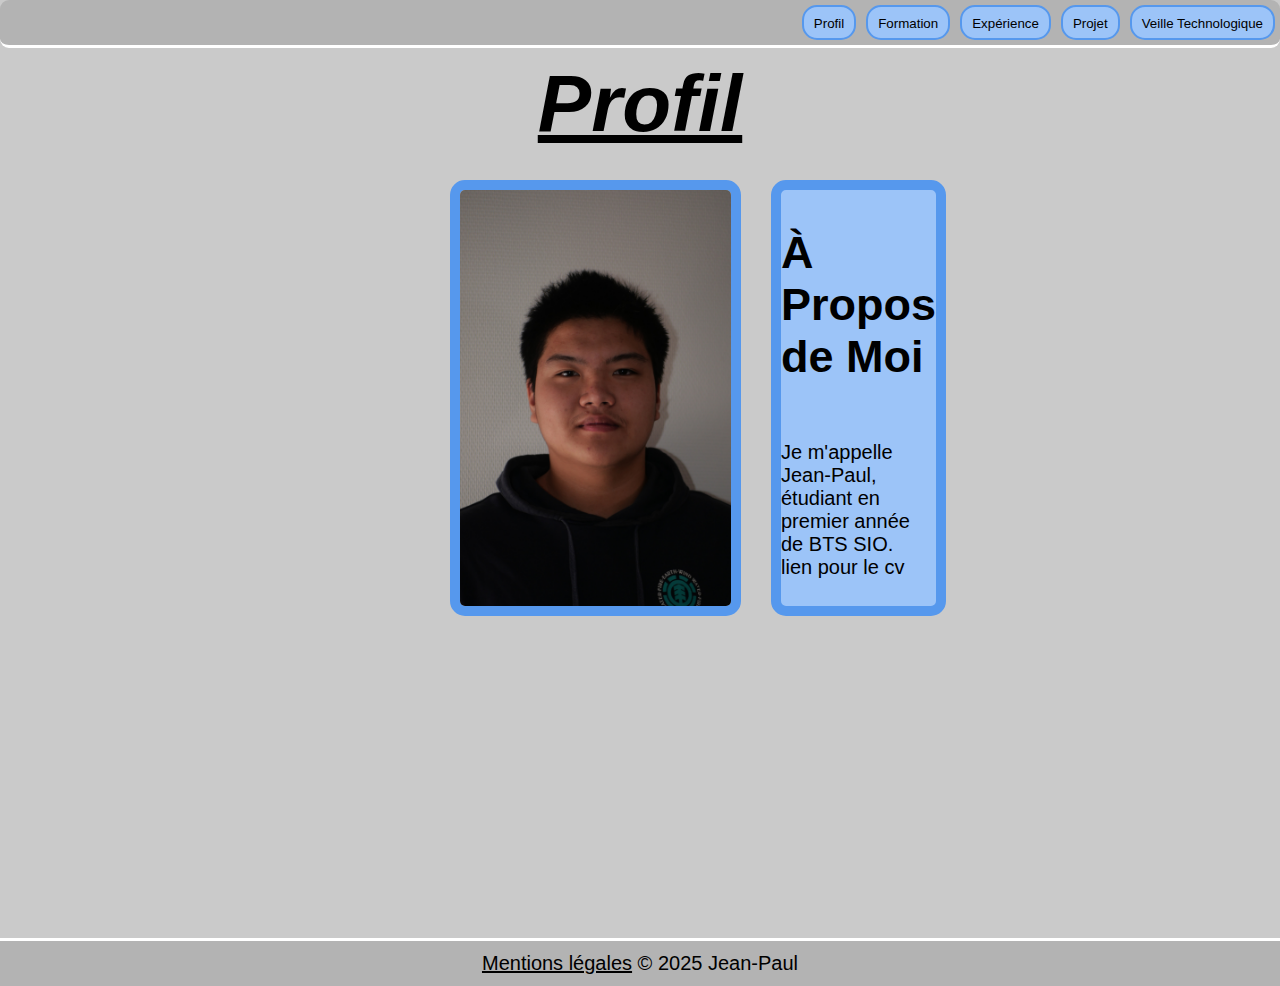
<file: index.html>
<!doctype html>
<html lang ="fr">
<head>  
<meta charset="utf-8">
<link rel="stylesheet" href="style.css">
</head>

<body>
    <header>
        <button><a href="index.html">Profil</a></button>
        <button><a href="formation.html">Formation</a></button>
        <button><a href="experience.html">Expérience</a></button>
        <button><a href="projet.html">Projet</a></button>
        <button><a href="veille_technologique.html">Veille Technologique</a></button>
    </header>

    <main>
        <h1 class="titre_de_la_page">Profil</h1>
        <div class="flex_profil">
            <img class="image_profil" src="image/jean-paul.png" alt="photo de jean-paul" >
            <div class="titre_avec_paragraphe">
                <h2>À Propos de Moi</h2>
                <p>
                   Je m'appelle Jean-Paul, étudiant en premier année de BTS SIO. <br><a href"fichier a telecharger/CV Jean-Paul SU XU (1).pdf">lien pour le cv</a>
                </p>
            </div>
        </div>
    </main>

    <footer>
        <p><a href="mention legal.html">Mentions légales</a> © 2025 Jean-Paul</p>
    </footer>
</body>


</html>
</file>
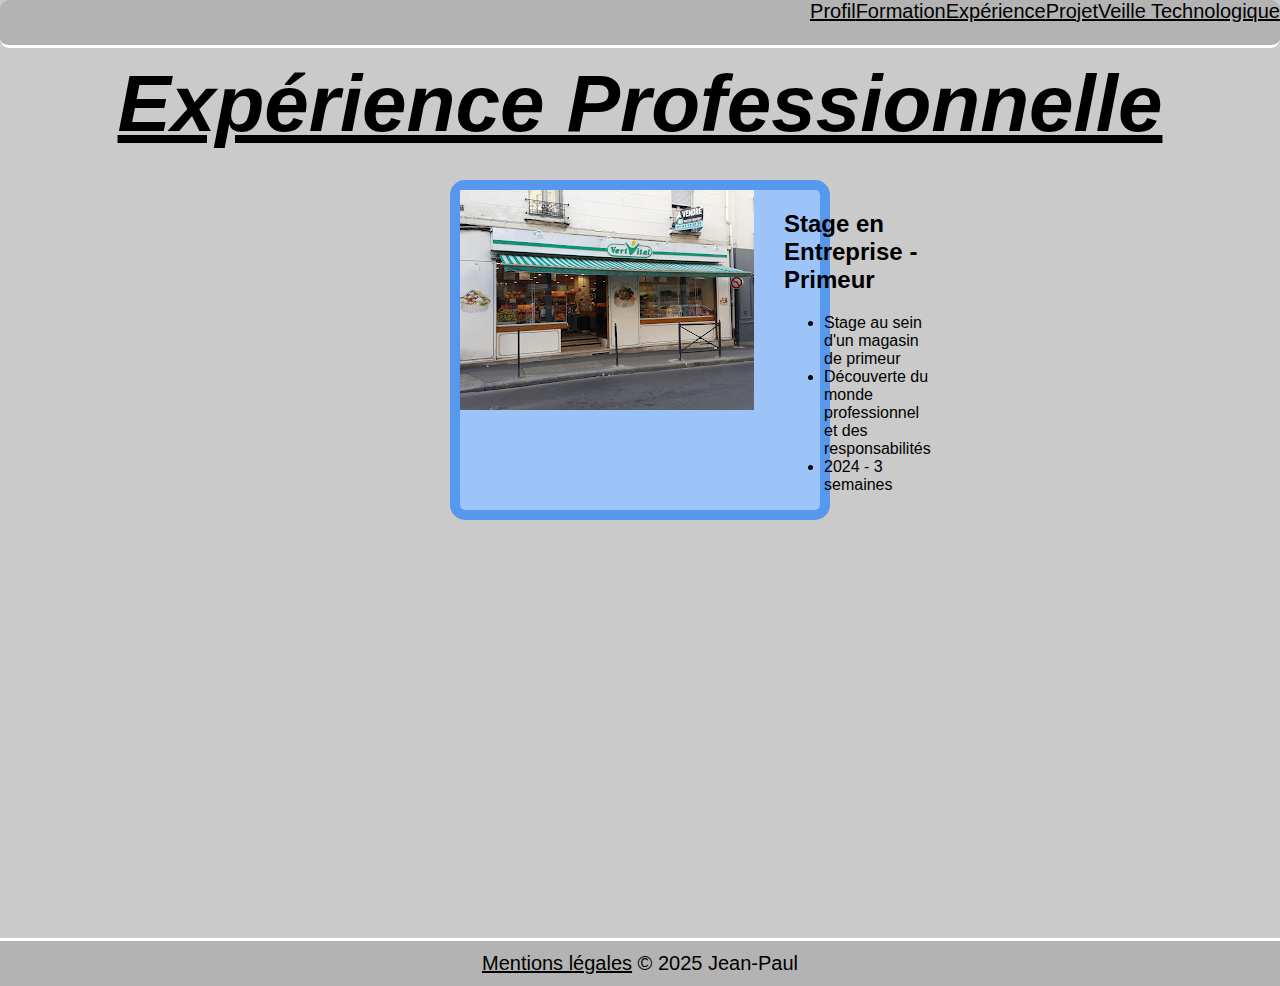
<file: experience.html>
<!doctype html>
<html lang ="fr">
<head>  
<meta charset="utf-8">
<link rel="stylesheet" href="style.css">
</head>

<body>
    <header>
        <div><a href="index.html">Profil</a></div>
        <div><a href="formation.html">Formation</a></div>
        <div><a href="experience.html">Expérience</a></div>
        <div><a href="projet.html">Projet</a></div>
        <div><a href="veille_technologique.html">Veille Technologique</a></div>
    </header>

    <main>
        <h1 class="titre_de_la_page">Expérience Professionnelle</h1>
        <div class="flex_experience">
            <div><img src="image/primeur.jpg" alt="photo stage"></div>
            <div>
                <h2>Stage en Entreprise - Primeur</h2>          
                <ul>
                    <li>Stage au sein d'un magasin de primeur</li>
                    <li>Découverte du monde professionnel et des responsabilités</li>
                    <li>2024 - 3 semaines</li>
                </ul>
            </div>
        
        </div>
    </main>

    <footer>
        <p><a href="mention legal.html">Mentions légales</a> © 2025 Jean-Paul</p>
    </footer>
</body>

</html>
</file>
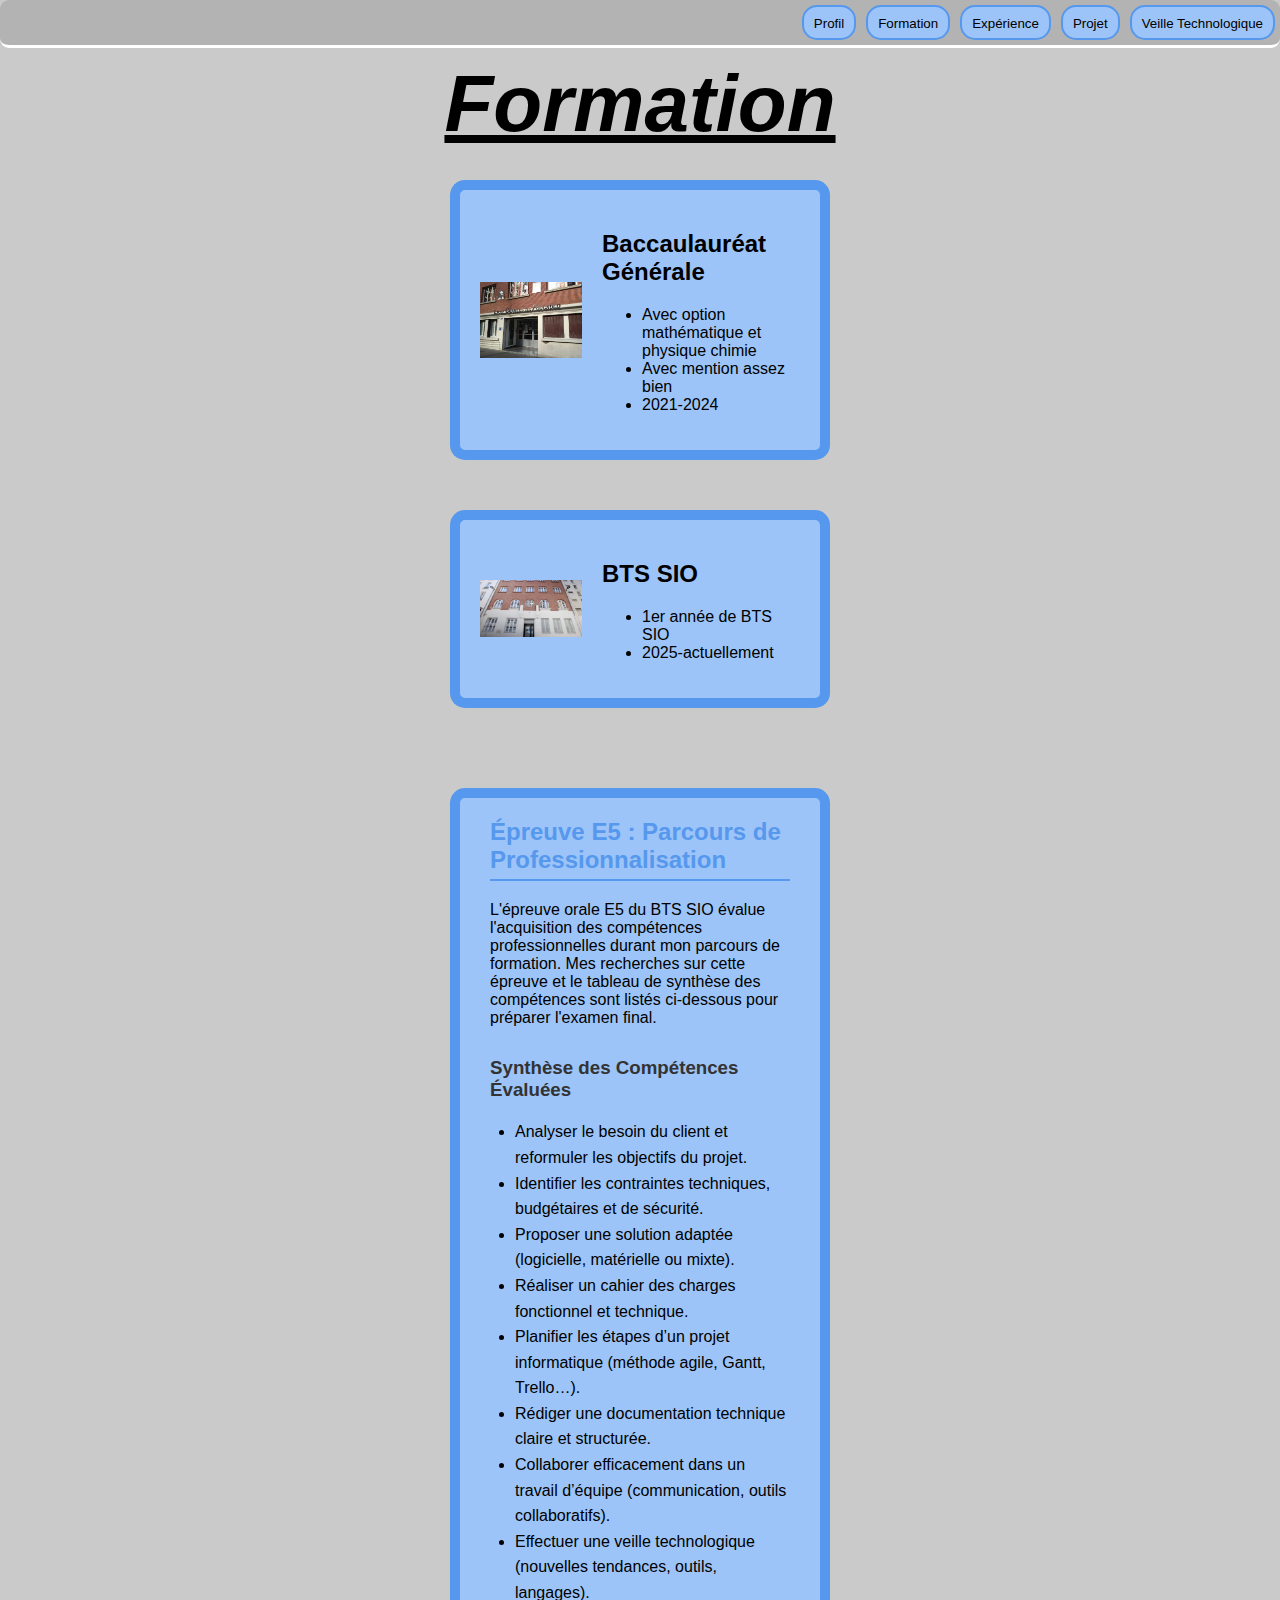
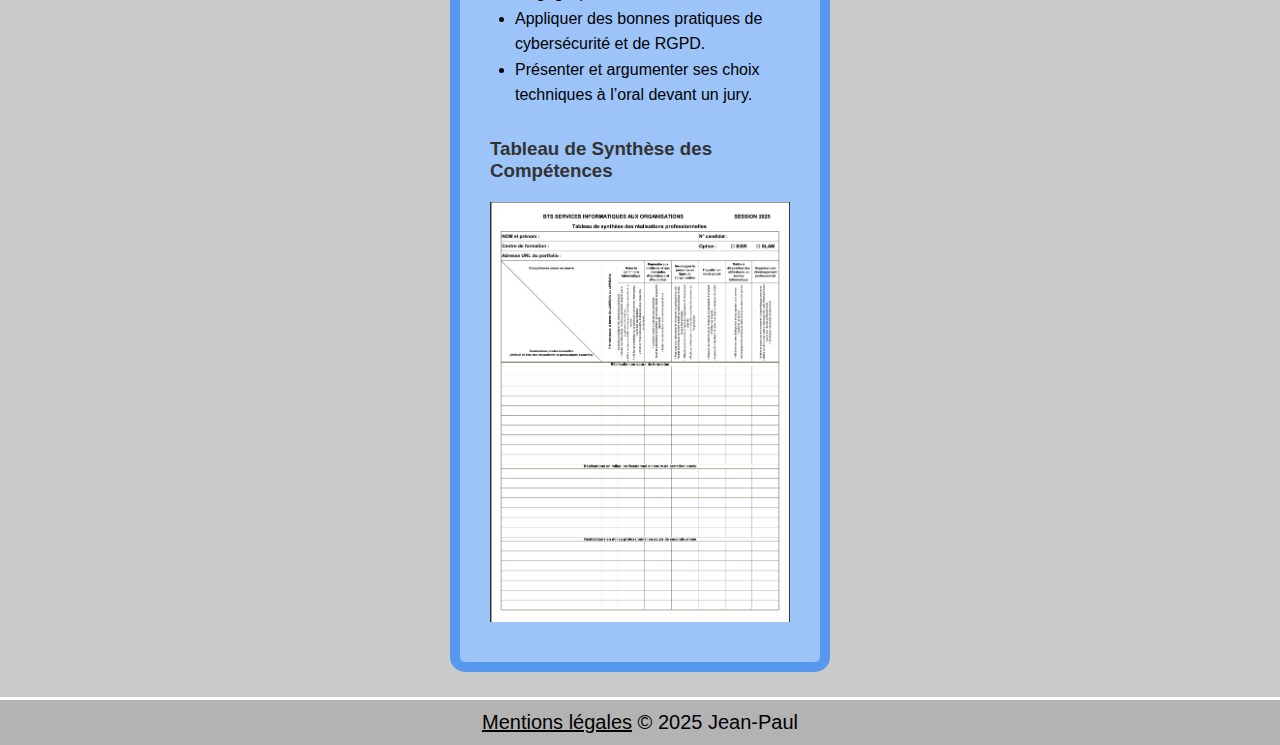
<file: formation.html>
<!doctype html>
<html lang ="fr">
<head>  
<meta charset="utf-8">
<link rel="stylesheet" href="style.css">
</head>

<body>
    <header>
        <button><a href="index.html">Profil</a></button>
        <button><a href="formation.html">Formation</a></button>
        <button><a href="experience.html">Expérience</a></button>
        <button><a href="projet.html">Projet</a></button>
        <button><a href="veille_technologique.html">Veille Technologique</a></button>
    </header>

    <main>
        <h1 class="titre_de_la_page">Formation</h1>
        <div class="grid_formation">
            <div><img class="image_formation" src="image/lycee.jpg" alt="photo du lycee"></div>
            <div>
                <h2>Baccaulauréat Générale</h2>          
                <ul>
                    <li>Avec option mathématique et physique chimie</li>
                    <li>Avec mention assez bien</li>
                    <li>2021-2024</li>
                </ul>
            </div>
            <div><img class="image_formation" src="image/campus.jpg" alt="photo du campus"></div>
            <div>
                <h2>BTS SIO</h2>          
                <ul>
                    <li>1er année de BTS SIO</li>
                    <li>2025-actuellement</li>

                </ul>
            </div>
        </div>
        <section class="epreuve_e5_section">
            <h2>Épreuve E5 : Parcours de Professionnalisation</h2>
            <p>
                L'épreuve orale E5 du BTS SIO évalue l'acquisition des compétences professionnelles durant mon parcours de formation. Mes recherches sur cette épreuve et le tableau de synthèse des compétences sont listés ci-dessous pour préparer l'examen final.
            </p>
            <h3>Synthèse des Compétences Évaluées</h3>
            <ul>
                <li>Analyser le besoin du client et reformuler les objectifs du projet.</li>
                <li>Identifier les contraintes techniques, budgétaires et de sécurité.</li>
                <li>Proposer une solution adaptée (logicielle, matérielle ou mixte).</li>
                <li>Réaliser un cahier des charges fonctionnel et technique.</li>
                <li>Planifier les étapes d’un projet informatique (méthode agile, Gantt, Trello…).</li>
                <li>Rédiger une documentation technique claire et structurée.</li>
                <li>Collaborer efficacement dans un travail d’équipe (communication, outils collaboratifs).</li>
                <li>Effectuer une veille technologique (nouvelles tendances, outils, langages).</li>
                <li>Appliquer des bonnes pratiques de cybersécurité et de RGPD.</li>
                <li>Présenter et argumenter ses choix techniques à l’oral devant un jury.</li>
            </ul>
            <h3>Tableau de Synthèse des Compétences</h3>
            <a href="fichier a telecharger/tableau de synthese des competence.pdf" download>
                <img src="image/tableau de synthese des competences.png" alt="tableau de synthèse des compétences">
            </a>
        </section>
    </main>

    <footer>
        <p><a href="mention legal.html">Mentions légales</a> © 2025 Jean-Paul</p>
    </footer>
</body>

</html>
</file>
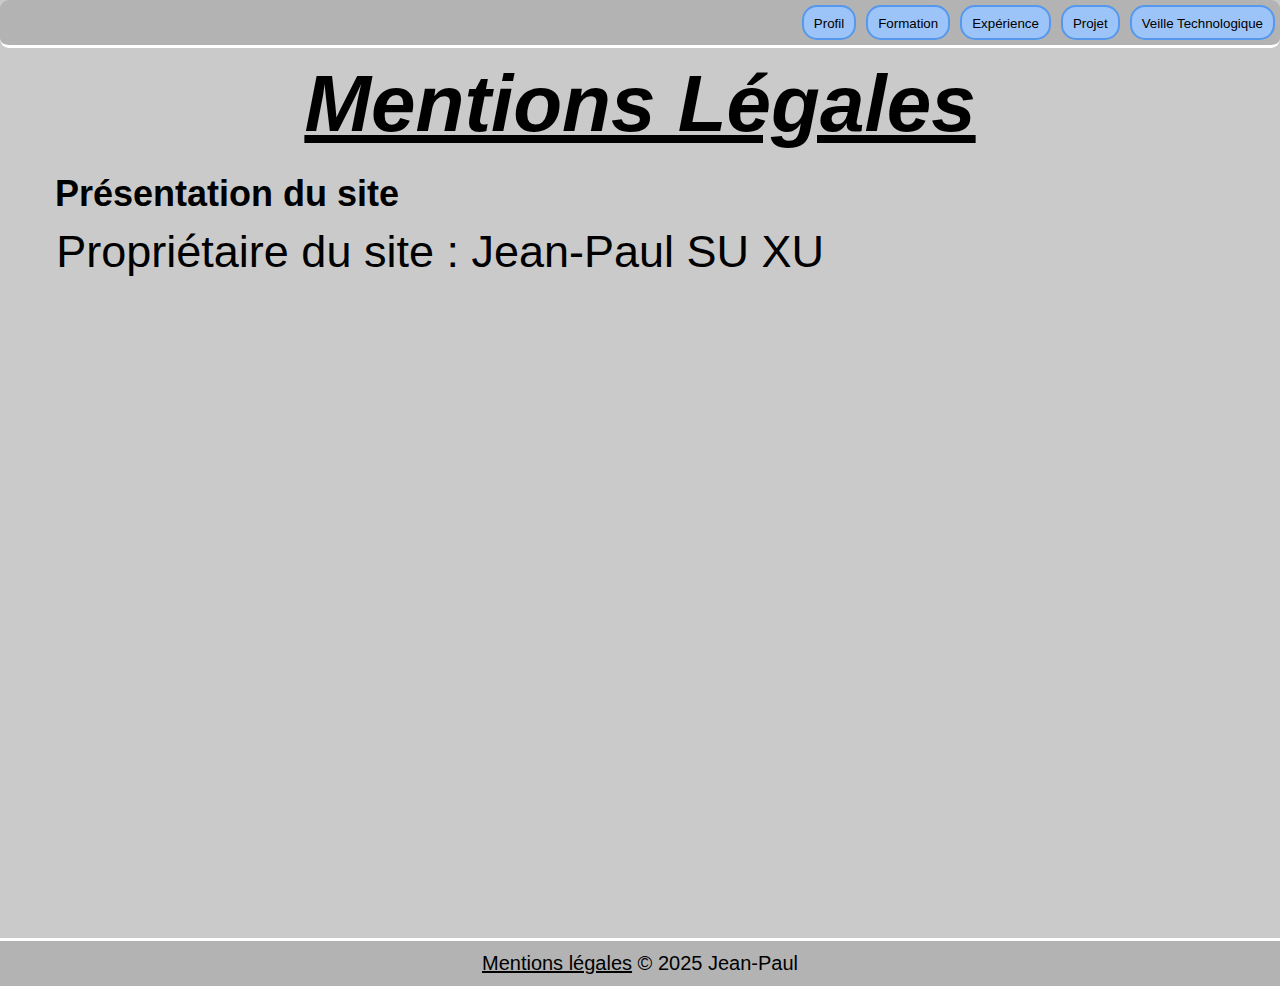
<file: mention legal.html>
<!doctype html>
<html lang ="fr">
<head>  
<meta charset="utf-8">
<link rel="stylesheet" href="style.css">
</head>

<body>
    <header>
        <button><a href="index.html">Profil</a></button>
        <button><a href="formation.html">Formation</a></button>
        <button><a href="experience.html">Expérience</a></button>
        <button><a href="projet.html">Projet</a></button>
        <button><a href="veille_technologique.html">Veille Technologique</a></button>
    </header>
    
    <main>
        <h1 class="titre_de_la_page">Mentions Légales</h1>
        <h2 class="texte_mention_legale">Présentation du site</h2>
        <p class="texte_mention_legale">Propriétaire du site : Jean-Paul SU XU<br>
    </main>

    <footer>
        <p><a href="mention legal.html">Mentions légales</a> © 2025 Jean-Paul</p>
    </footer>
</body>
</file>
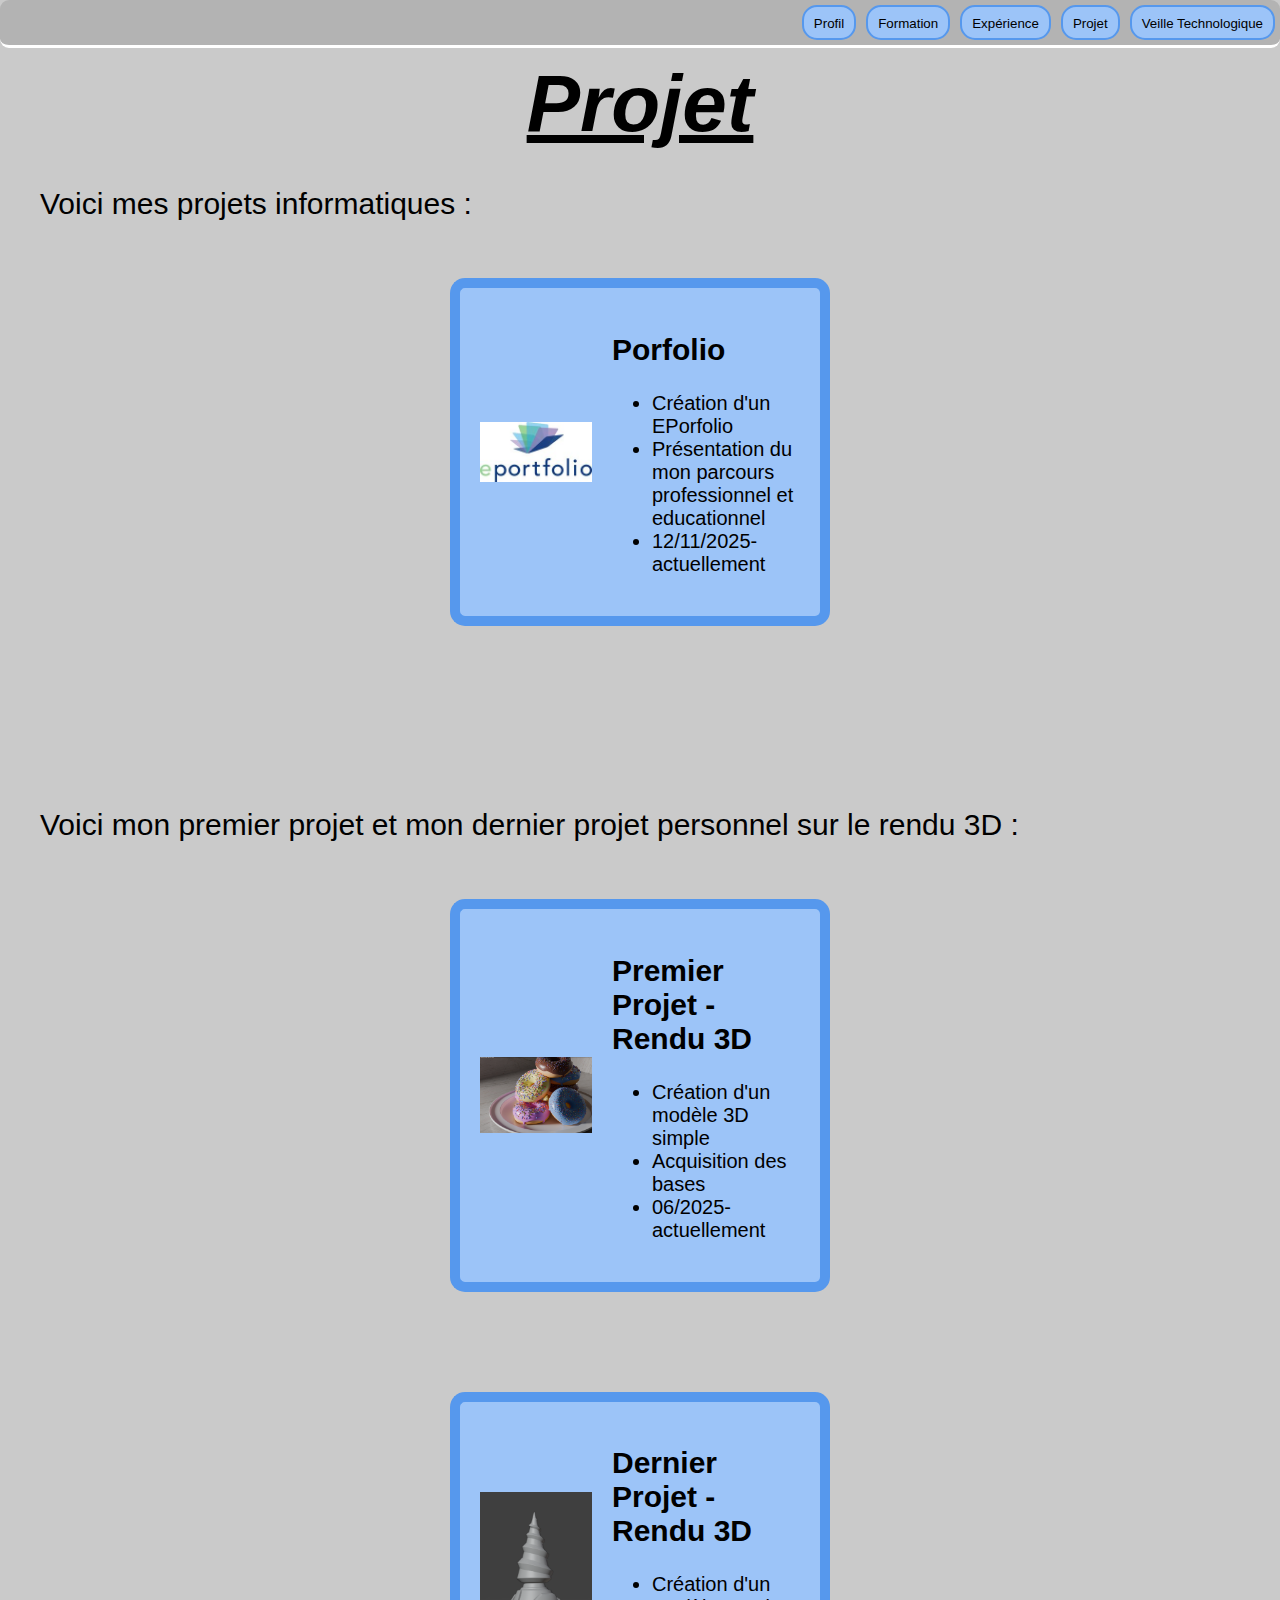
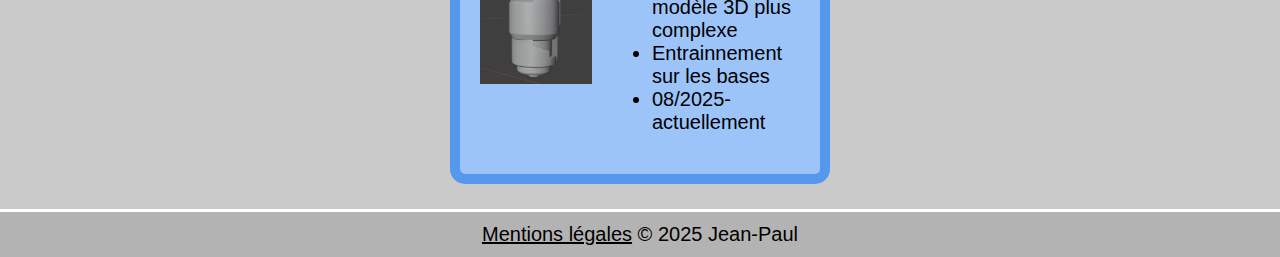
<file: projet.html>
<!doctype html>
<html lang ="fr">
<head>  
<meta charset="utf-8">
<link rel="stylesheet" href="style.css">
</head>

<body>
    <header>
        <button><a href="index.html">Profil</a></button>
        <button><a href="formation.html">Formation</a></button>
        <button><a href="experience.html">Expérience</a></button>
        <button><a href="projet.html">Projet</a></button>
        <button><a href="veille_technologique.html">Veille Technologique</a></button>
    </header>

    <main>
        <h1 class="titre_de_la_page">Projet</h1>
        <p>Voici mes projets informatiques : </p>
        <div class="grid_projet" >
            <div><img class="image_projet" src="image/e-portfolio.jpg" alt="photo du porfolio"></div>
            <div>
                <h2>Porfolio</h2>          
                <ul>
                    <li>Création d'un EPorfolio</li>
                    <li>Présentation du mon parcours professionnel et educationnel</li>
                    <li>12/11/2025-actuellement</li>
                </ul>
            </div>
        </div>
        <p>Voici mon premier projet et mon dernier projet personnel sur le rendu 3D :</p>
        <div class="grid_projet">
            <div><img class="image_projet" src="image/premier projet.png" alt="photo du premier projet"></div>
            <div>
                <h2>Premier Projet - Rendu 3D</h2>          
                <ul>
                    <li>Création d'un modèle 3D simple</li>
                    <li>Acquisition des bases </li>
                    <li>06/2025-actuellement</li>
                </ul>
            </div>
            <div><img class="image_projet" src="image/dernier projet.png" alt="photo du premier projet"></div>
            <div>
                <h2>Dernier Projet - Rendu 3D</h2>          
                <ul>
                    <li>Création d'un modèle 3D plus complexe</li>
                    <li>Entrainnement sur les bases</li>
                    <li>08/2025-actuellement</li>
                </ul>
            </div>
        </div>
    </main>

    <footer>
        <p><a href="mention legal.html">Mentions légales</a> © 2025 Jean-Paul</p>
    </footer>
</body>

</html>
</file>
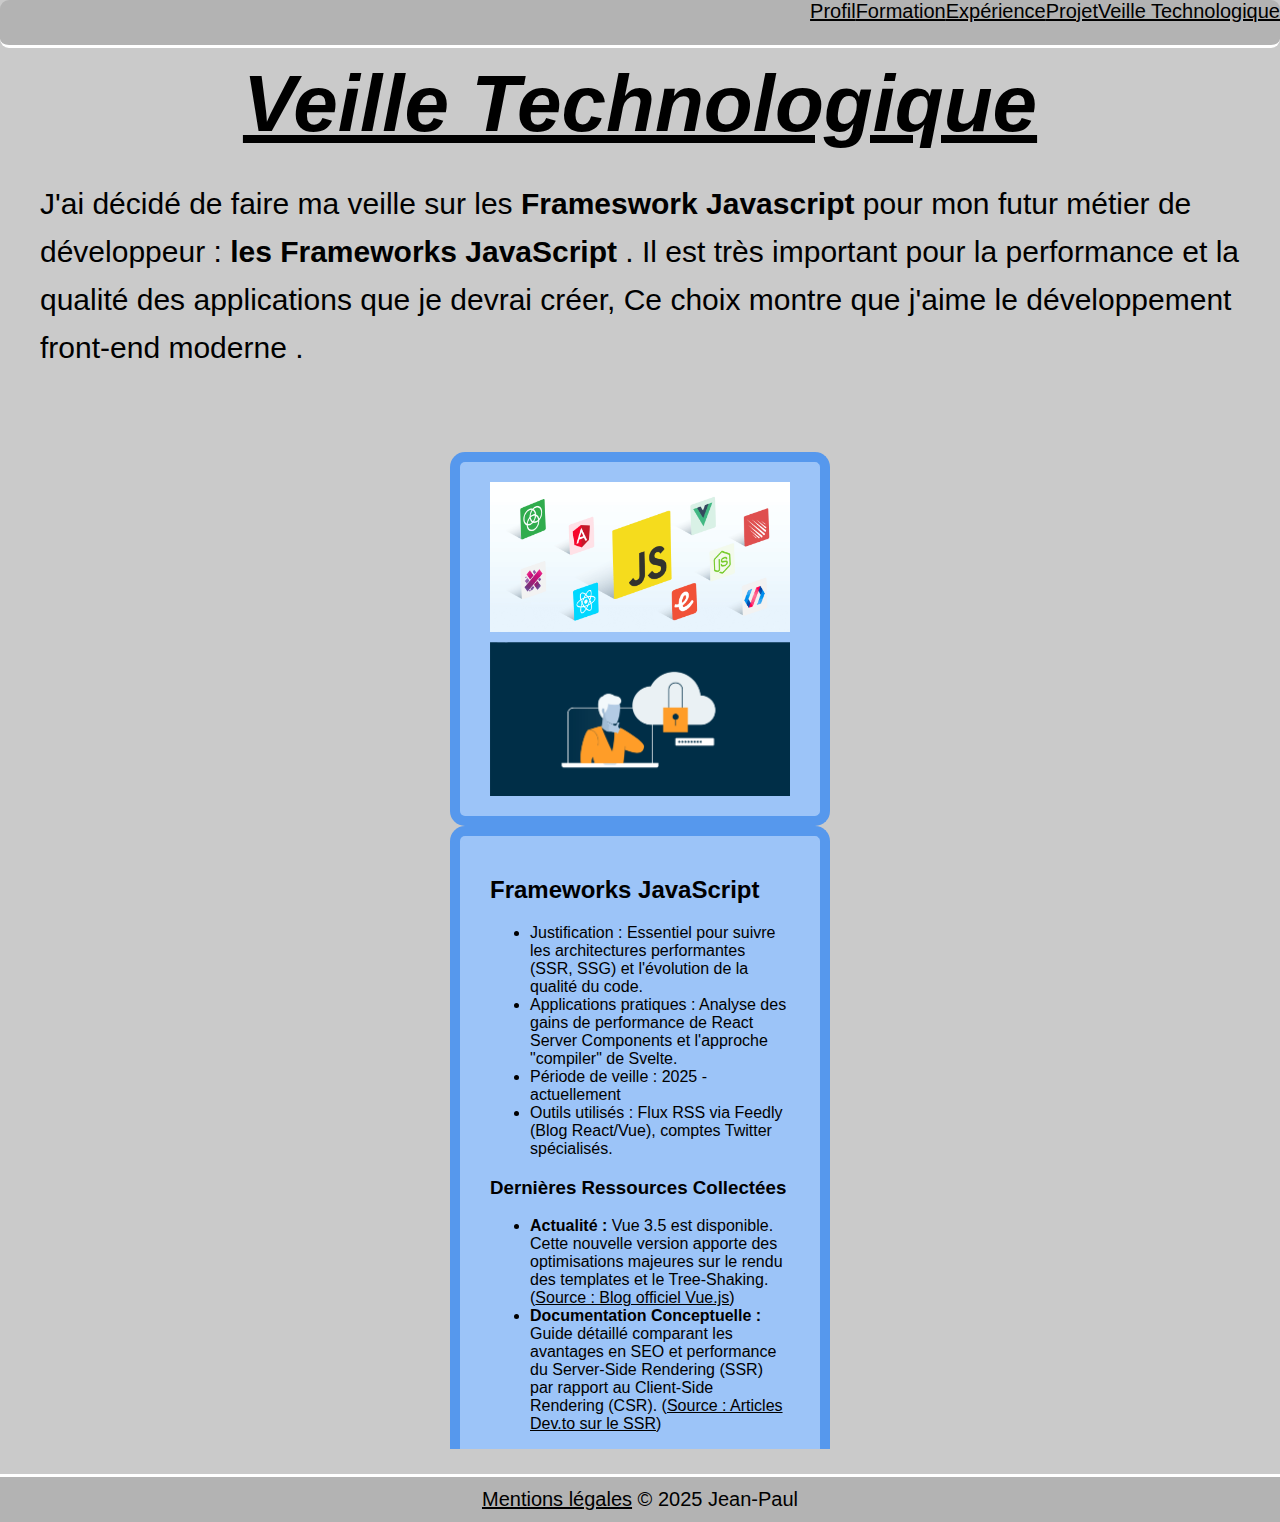
<file: veille_technologique.html>
<!doctype html>
<html lang ="fr">
<head>  
<meta charset="utf-8">
<link rel="stylesheet" href="style.css">
</head>

<body>
    <header>
        <div><a href="index.html">Profil</a></div>
        <div><a href="formation.html">Formation</a></div>
        <div><a href="experience.html">Expérience</a></div>
        <div><a href="projet.html">Projet</a></div>
        <div><a href="veille_technologique.html">Veille Technologique</a></div>
    </header>

    <main>
        <h1 class="titre_de_la_page">Veille Technologique</h1>
        <p> 
            J'ai décidé de faire ma veille sur les <strong>Frameswork Javascript</strong> pour mon futur métier de développeur : 
            <strong>les Frameworks JavaScript</strong> .
            Il est très important pour la performance et la qualité des applications que je devrai créer,  
            Ce choix montre que j'aime le développement front-end moderne .
        </p>
        <div class="grid_veille_technologique">
            <div><img class="image_veille_technologique" src="image/front end.png" alt="photo de Frameworks JavaScript"></div>
            <div><img class="image_veille_technologique" src="image/authentification.png" alt="photo de l'authentification sans mot de passe"></div>
            <div>
                <h2>Frameworks JavaScript</h2>          
                <ul>
                    <li>Justification : Essentiel pour suivre les architectures performantes (SSR, SSG) et l'évolution de la qualité du code.</li>
                    <li>Applications pratiques : Analyse des gains de performance de React Server Components et l'approche "compiler" de Svelte.</li>
                    <li>Période de veille : 2025 - actuellement</li>
                    <li>Outils utilisés : Flux RSS via Feedly (Blog React/Vue), comptes Twitter spécialisés.</li>
                </ul>
                <h3>Dernières Ressources Collectées</h3>
                <ul>
                    <li>
                        <strong>Actualité :</strong> Vue 3.5 est disponible. Cette nouvelle version apporte des optimisations majeures sur le rendu des templates et le Tree-Shaking.
                        (<a href="https://blog.vuejs.org/" target="_blank">Source : Blog officiel Vue.js</a>)
                    </li>
                    <li>
                        <strong>Documentation Conceptuelle :</strong> Guide détaillé comparant les avantages en SEO et performance du Server-Side Rendering (SSR) par rapport au Client-Side Rendering (CSR).
                        (<a href="https://dev.to/t/ssr" target="_blank">Source : Articles Dev.to sur le SSR</a>)
                    </li>
            </div>            
        </div>
    </main>

    <footer>
        <p><a href="mention legal.html">Mentions légales</a> © 2025 Jean-Paul</p>
    </footer>
</body>

</html>
</file>
<file: style.css>
/*tous*/
*{
    font-family: Montserrat, sans-serif;
    color: #000000;
}

html,body{
    background-color: #CACACA;
    height: 100%;
    margin: 0px;
}

header{
    background-color: #B3B3B3;
    height: 5vh;
    border-bottom: 3px solid #ffffff;
    justify-content: flex-end;
    display: flex;
    flex-direction: row;
    align-items: stretch;
    font-size: 20px;
    border-radius: 9px;
}

header > button{
    align-items:center ;
    margin: 5px;
    background-color: #9CC4F8;
    border: 2px solid #5698ED;
    padding: 3px 10px 1px 10px;
    border-radius: 15px;
    cursor: pointer; 
    border-style: solid;
    transition: transform 0.2s ease-in-out;
}

header > button > a{
    text-decoration: none;
    color: #000000;
}

header > button:hover {
    transform: scale(1.1);
}

.titre_de_la_page{
    text-align: center;
    font-size: 80px;
    font-style: italic;
    text-decoration: underline;
    margin-top: 10px;
    margin-bottom: 30px;
}

main {
    min-height: 100%;
    margin-bottom: -50px;
}

main > p{
    font-size: 30px;
    line-height: 1.6;
    margin: 5px 5px 50px 40px;
}

footer{
    margin-top: 30px;
    background-color: #B3B3B3;
    position: relative;
    height: 5vh;
    border-top: 3px solid #ffffff;
    display: flex;
    align-items: center;
    justify-content: center;
    font-size: 20px;
}

/*profil*/
.flex_profil{
margin-left: 450px; 
    margin-right: 450px;
    margin-bottom: 75px;
    display: flex;
    flex-direction: row;
    gap: 30px;
}

.flex_profil > div > h2{
    font-size: 45px;
}

.flex_profil > div > p{
    font-size: 20px;
}

.image_profil{
    height: 416px;
    width: 271px;
    border: 10px solid #5698ED;
    border-radius: 15px;
}

.titre_avec_paragraphe{
    display: flex;
    flex-direction: column;
    flex: 1;
    border: 10px solid #5698ED;
    border-radius: 15px;
    background-color: #9CC4F8;
}

/*formation*/
.grid_formation{
    display: grid;
    grid-template-columns: 1fr 1.5fr;
    grid-template-rows: repeat(2, auto);
    row-gap: 50px;
    margin-left: 450px;
    margin-right: 450px;
    margin-bottom: 75px;
}

.grid_formation > div{
    border-top: 10px solid #5698ED;
    border-bottom: 10px solid #5698ED;
    padding: 20px;
    background-color: #9CC4F8;
    box-sizing: border-box;
}

.grid_formation > div:nth-child(2n + 1){
    border-left: 10px solid #5698ED;
    border-bottom-left-radius: 15px;
    border-top-left-radius: 15px;
    display: flex;
    justify-content: center;
    align-items: center;
}

.grid_formation > div:nth-child(2n){
    border-right: 10px solid #5698ED;
    border-bottom-right-radius: 15px;
    border-top-right-radius: 15px;
    align-self: stretch;
    padding-left: 0; 
}

.image_formation{
    object-fit: cover;
    display: block;
    max-width: 100%;
}

.epreuve_e5_section {
    margin-top: 80px;
    margin-left: 450px;
    margin-right: 450px;
    margin-bottom: 75px; 
    padding: 20px 30px; 
    background-color: #9CC4F8;
    border-radius: 15px;
    border: 10px solid #5698ED;
}

.epreuve_e5_section > h2 {
    color: #5698ED;
    border-bottom: 2px solid #5698ED;
    padding-bottom: 5px;
    margin-top: 0;
    margin-bottom: 20px;
}

.epreuve_e5_section > h3 {
    margin-top: 30px;
    color: #333;
}

.epreuve_e5_section > ul {
    list-style-type: disc;
    padding-left: 25px;
    line-height: 1.6;
}

.epreuve_e5_section img {
    max-width: 100%;
    height: auto;
    display: block;
    margin-top: 20px;
    margin-bottom: 20px;
}

/*expérience*/
.flex_experience{
    margin-left: 450px; 
    margin-right: 450px;
    margin-bottom: 75px;
    display: flex;
    flex-direction: row;
    gap: 30px;
    border: 10px solid #5698ED;
    border-radius: 15px;
    background-color: #9CC4F8;
}

/*projet*/
.grid_projet{
    display: grid;
    grid-template-columns: 1fr 1.5fr ;
    grid-template-rows: repeat(2, auto);
    row-gap: 100px;
    margin-left: 450px;
    margin-right: 450px;
    margin-bottom: 75px;
    
}

.grid_projet > div{
    border-top: 10px solid #5698ED;
    border-bottom: 10px solid #5698ED;
    padding: 20px;
    padding-right: 10px;
    background-color: #9CC4F8;
    box-sizing: border-box;
}

.grid_projet > div > h2{
    font-size: 30px;
}

.grid_projet > div > ul{
    font-size: 20px;
}

.grid_projet > div:nth-child(2n + 1){
    border-left: 10px solid #5698ED;
    border-bottom-left-radius: 15px;
    border-top-left-radius: 15px;   
    display: flex;
    justify-content: center;
    align-items: center;
}

.grid_projet > div:nth-child(2n){
    border-right: 10px solid #5698ED;
    border-bottom-right-radius: 15px;
    border-top-right-radius: 15px;    
    align-self: stretch; 
    padding-left: 10px;
}

.image_projet{
    object-fit: contain;
    display: block;
    max-width: 100%;
}

/*veille technologique*/
.grid_veille_technologique{
    display: grid;
    grid-template-columns: 1fr;
    grid-template-rows: repeat(2, auto);
    margin: 80px 450px 75px 450px;
}

.grid_veille_technologique > div{
    border: 10px solid #5698ED;
    background-color: #9CC4F8;
    padding: 20px 30px;
    box-sizing: border-box;
}

.grid_veille_technologique > div:nth-child(2n){
    border-top: none;
    border-bottom-left-radius: 15px;
    border-bottom-right-radius: 15px;
    padding-top: 10px;
}

.grid_veille_technologique > div:nth-child(2n+1){
    border-bottom: none;
    border-top-left-radius: 15px;
    border-top-right-radius: 15px;
    padding-bottom: 0px;
}

.image_veille_technologique{
    max-width: 100%;
    height: auto;
    display: block;
    object-fit: contain;
}

/*Mentions légales*/
.texte_mention_legale{
    margin-top: 5px;
    margin-left: 300px;
    transform: scale(1.5);
}
</file>
